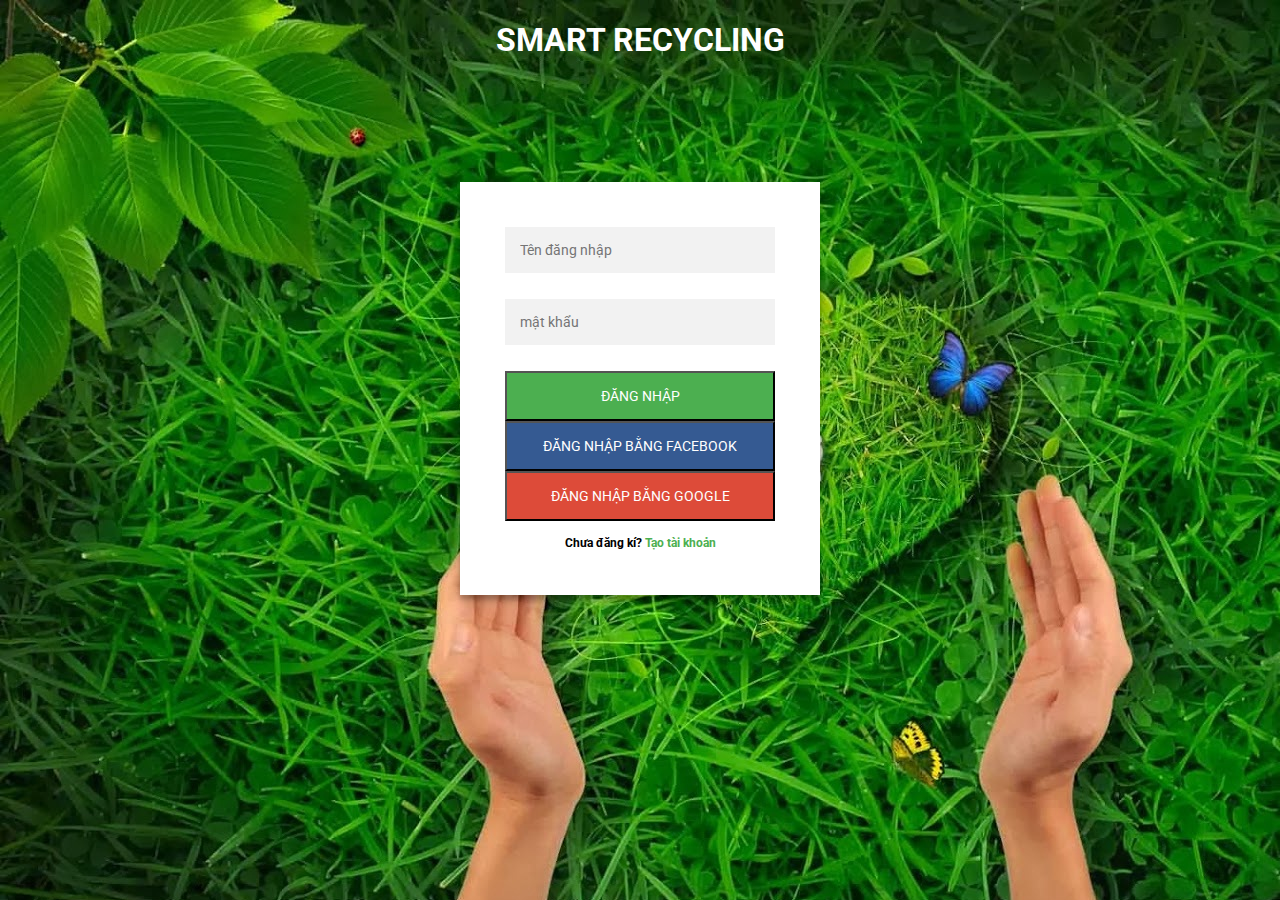
<file: Login&SignUp/index.html>
<?php 
  session_start();
?>
<!DOCTYPE html>
<html >
<head>
  <meta charset="UTF-8">
  <title>Flat HTML5/CSS3 Login Form</title>
  
  
  
      <link rel="stylesheet" href="css/style.css">
  <style>
  body {
    background-image: url("green.jpg");
}
</style>
</head>

<body>
  <h1><center><font color="#FFF">SMART RECYCLING</font></center></h1>
  <div class="login-page">
  <div class="form">
    <form class="register-form">
      <input type="text" name = "username" placeholder="tên"/>
      <p class="error name"></p>
      <input type="password" name = "password" placeholder="mật khẩu"/>
      <p class="error password"></p>
      <input type="text" name = "email" placeholder="email"/>
      <p class="error email"></p>
      <button type="submit">Tạo</button>
      <p class="message"><strong>Đã đăng kí rồi ?</strong><a href="#"><strong> Đăng nhập</strong></a></p>
    </form>
    <form class="login-form">
      <input type="text" name="usernameLogin" placeholder="Tên đăng nhập"/>
      <p class="error name"></p>
      <input type="password" name="passwordLogin" placeholder="mật khẩu"/>
      <p class="error password"></p>
      <button type="submit">Đăng nhập</button>
      <button id="facebook">Đăng nhập bằng facebook</button>
      <button id="google">Đăng nhập bằng google</button>
      <p class="message"><strong>Chưa đăng kí?</strong> <a href="#"><strong>Tạo tài khoản</strong></a></p>
    </form>
  </div>
</div>
  <script src='http://cdnjs.cloudflare.com/ajax/libs/jquery/2.1.3/jquery.min.js'></script>

    <script src="js/index.js"></script>

</body>
</html>
</file>
<file: Login&SignUp/css/style.css>
@import url(https://fonts.googleapis.com/css?family=Roboto:300);

.login-page {
  width: 360px;
  padding: 8% 0 0;
  margin: auto;
}
.form {
  position: relative;
  z-index: 1;
  background: #FFFFFF;
  max-width: 360px;
  margin: 0 auto 100px;
  padding: 45px;
  text-align: center;
  box-shadow: 0 0 20px 0 rgba(0, 0, 0, 0.2), 0 5px 5px 0 rgba(0, 0, 0, 0.24);
}
.form input {
  font-family: "Roboto", sans-serif;
  outline: 0;
  background: #f2f2f2;
  width: 100%;
  border: 0;
  margin: 0 0 15px;
  padding: 15px;
  box-sizing: border-box;
  font-size: 14px;
}
.form button {
  font-family: "Roboto", sans-serif;
  text-transform: uppercase;
  outline: 0;
  background: #4CAF50;
  width: 100%;
  border: 6;
  padding: 15px;
  color: #FFFFFF;
  font-size: 14px;
  -webkit-transition: all 0.3 ease;
  transition: all 0.3 ease;
  cursor: pointer;
}
#facebook {
  background: #355a92 !important;
}

#google {
  background: #dd4b39 !important;
}

.form button:hover,.form button:active,.form button:focus {
  background: #43A047;
}

.form .message {
  margin: 15px 0 0;
  color: #000000;
  font-size: 12px;
}
.form .message a {
  color: #4CAF50;
  text-decoration: none;
}
.form .register-form {
  display: none;
}
.container {
  position: relative;
  z-index: 1;
  max-width: 300px;
  margin: 0 auto;
}
.container:before, .container:after {
  content: "";
  display: block;
  clear: both;
}
.container .info {
  margin: 50px auto;
  text-align: center;
}
.container .info h1 {
  margin: 0 0 15px;
  padding: 0;
  font-size: 36px;
  font-weight: 300;
  color: #1a1a1a;
}
.container .info span {
  color: #4d4d4d;
  font-size: 12px;
}
.container .info span a {
  color: #000000;
  text-decoration: none;
}
.container .info span .fa {
  color: #EF3B3A;
}

body {
  background: #76b852; /* fallback for old browsers */
  background-image: url("background.jpg") !important
  background: -webkit-linear-gradient(right, #76b852, #8DC26F);
  background: -moz-linear-gradient(right, #76b852, #8DC26F);
  background: -o-linear-gradient(right, #76b852, #8DC26F);
  background: linear-gradient(to left, #76b852, #8DC26F);
  font-family: "Roboto", sans-serif;
  -webkit-font-smoothing: antialiased;
  -moz-osx-font-smoothing: grayscale;
}

.error {
  color:red;
  font-weight: bold;
  font-size: 11px;
}
</file>
